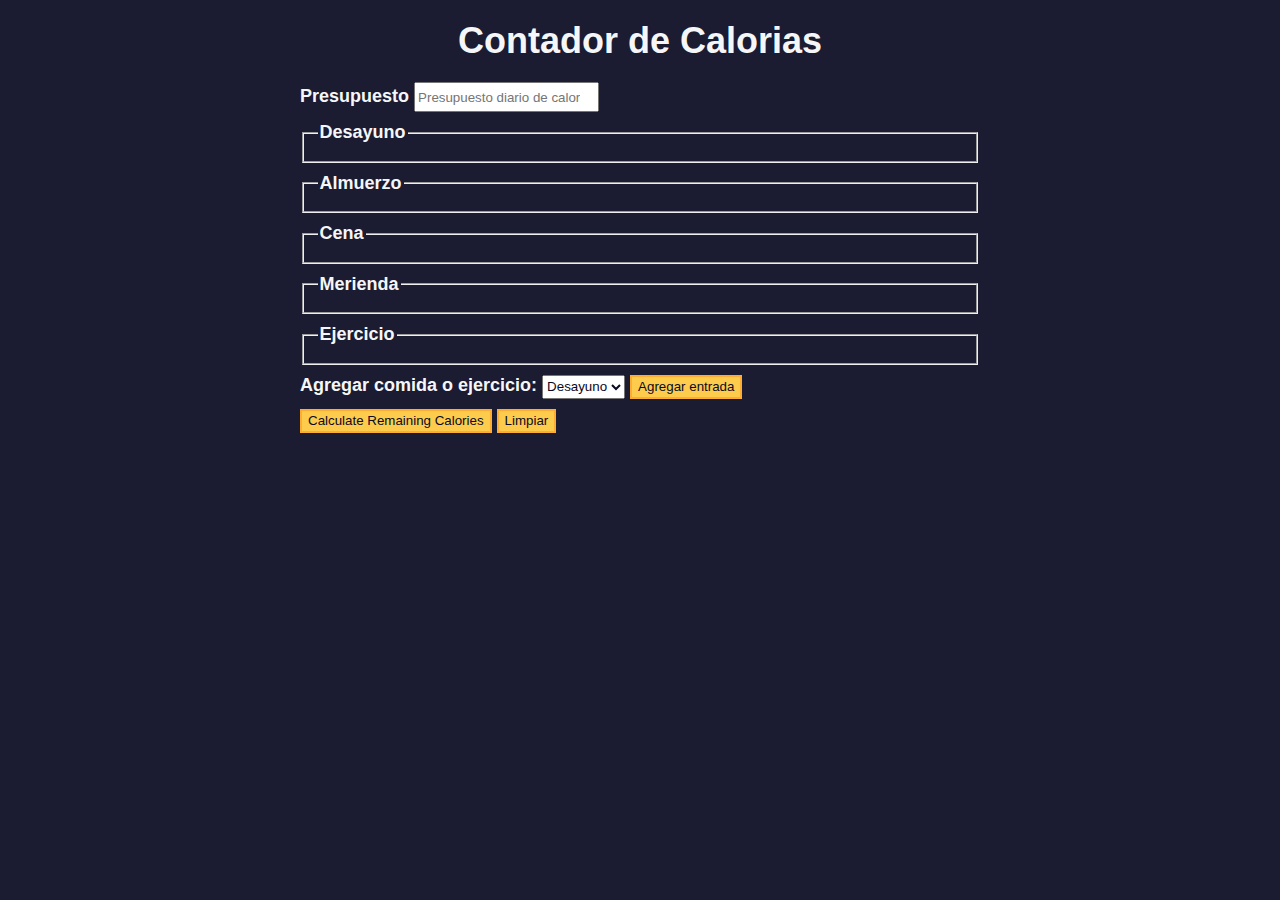
<file: index.html>
<!DOCTYPE html>
<html lang="en">

<head>
    <meta charset="utf-8" />
    <meta name="viewport" content="width=device-width, initial-scale=1.0" />
    <link rel="stylesheet" href="styles.css" />
    <title>Contador de Calorias</title>
</head>

<body>
    <main>
        <h1>Contador de Calorias</h1> 
        <div class="container">
            <form id="calorie-counter">
                <label for="budget">Presupuesto</label>
                <input type="number" min="0" id="budget" placeholder="Presupuesto diario de calorias"required>

                <fieldset id="Desayuno">
                    <legend>Desayuno</legend>
                    <div class="input-container"></div>
                </fieldset>
                <fieldset id="Almuerzo">
                    <legend>Almuerzo</legend>
                    <div class="input-container"></div>
                </fieldset>
                <fieldset id="Cena">
                    <legend>Cena</legend>
                    <div class="input-container"></div>
                </fieldset>
                <fieldset id="Merienda">
                    <legend>Merienda</legend>
                    <div class="input-container"></div>
                </fieldset>
                <fieldset id="Ejercicio">
                    <legend>Ejercicio</legend>
                    <div class="input-container"></div>
                </fieldset>
                <div class="controls">
                    <span>
                        <label for="entry-dropdown">Agregar comida o ejercicio:</label>
                        <select id="entry-dropdown" name="options">
                            <option value="Desayuno" selected>Desayuno</option>
                            <option value="Almuerzo">Almuerzo</option>
                            <option value="Cena">Cena</option>
                            <option value="Merienda">Merienda</option>
                            <option value="Ejercicio">Ejercicio</option>
                        </select>
                        <button type="button" id="add-entry">Agregar entrada</button>
                    </span>
                </div>
                <div>
                    <button type="submit">Calculate Remaining Calories</button>
                    <button type="button" id="clear">Limpiar</button>
                  </div>
                </form>
                <div id="output" class="output hide"></div>
            </form> 
            <script src="jscrip.js"></script>      
      </div>
    </main>
  </body>
</html>
</file>
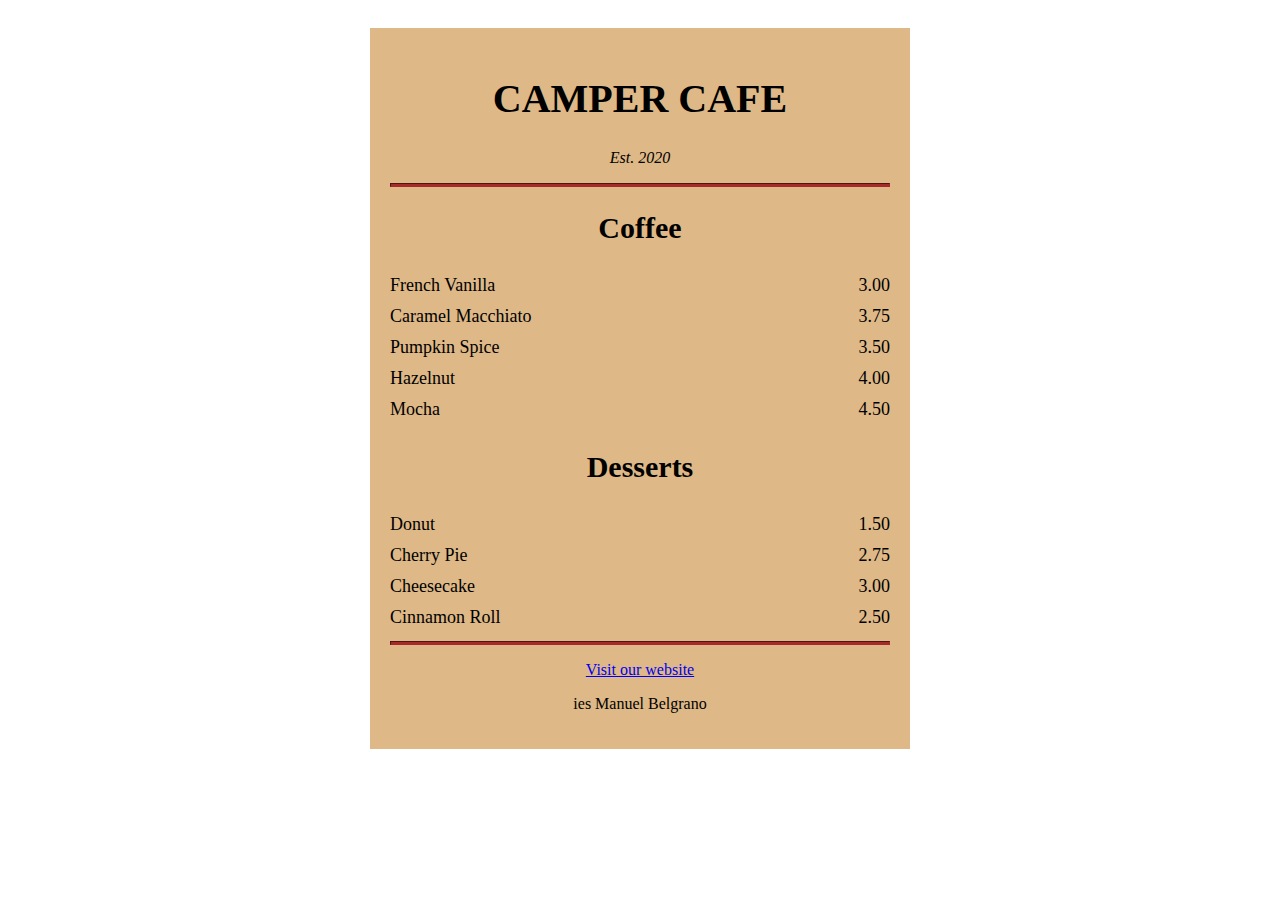
<file: practico5.html>
<!DOCTYPE html>
<html lang="es">
  <head>
    <meta charset="utf-8" />
    <meta name="viewport" content="width=device-width, initial-scale=1.0" /> 
    <title>Cafe Menu</title>
    <link rel="stylesheet" href="practico5.css"> 
    
  </head>
  <body>
   
    <div class="menu"> 
      <main>
        <h1>CAMPER CAFE</h1> 
      
        <p class="established">Est. 2020</p> 

        <hr> 
        <section> 
          <h2>Coffee</h2> 
          
           
            <article class="item"> 
            <p class="flavor">French Vanilla</p><p class="price">3.00</p>
            </article>

            <article class="item">  
              <p class="flavor">Caramel Macchiato</p><p class="price">3.75</p>
              
            </article>
            <article class="item">
              <p class="flavor">Pumpkin Spice</p><p class="price">3.50</p>
              
            </article>
            <article class="item">
              <p class="flavor">Hazelnut</p><p class="price">4.00</p>
              
            </article>
            <article class="item">
              <p class="flavor">Mocha</p><p class="price">4.50</p>
              
            </article>
        </section>
        <section> 
          <h2>Desserts</h2> 
          <article class="item"> 
          
          <p class="dessert">Donut</p><p class="price">1.50</p> 
          </article>

          <article class="item"> 
            <p class="dessert">Cherry Pie</p><p class="price">2.75</p>
          </article>
          <article class="item">
            <p class="dessert">Cheesecake</p><p class="price">3.00</p>
          </article>
          <article class="item">
            <p class="dessert">Cinnamon Roll</p><p class="price">2.50</p>
          </article>


          
        </section>

      </main>

      <hr> 

      <footer>
        <p><a href="https://www.iesmb.edu.ar">Visit our website</a></p> 
        <p>ies Manuel Belgrano</p>  
      </footer>

    </div> 
  </body>
</html>
</file>
<file: styles.css>
:root {
    --light-grey: #f5f6f7;
    --dark-blue: #0a0a23;
    --fcc-blue: #1b1b32;
    --light-yellow: #fecc4c;
    --dark-yellow: #feac32;
    --light-pink: #ffadad;
    --dark-red: #850000;
    --light-green: #acd157;
}
h1 {
    text-align: center;
  }
  
  .container {
    width: 90%;
    max-width: 680px;
  }
h1,
.container,
.output {
  margin: 20px auto;
}

fieldset,
  label,
  button,
  input,
  select {
    margin-bottom: 10px;
  }
  body {
    font-family: "Lato", Helvetica, Arial, sans-serif;
    font-size: 18px;
    background-color: var(--fcc-blue);
    color: var(--light-grey);
  }
  label,
  legend {
    font-weight: bold;
  }
  
  .input-container {
    display: flex;
    flex-direction: column;
  }
  
  button {
    cursor: pointer;
    text-decoration: none;
    background-color: var(--light-yellow);
    border: 2px solid var(--dark-yellow);
  }
  
  button,
  input,
  select {
    min-height: 24px;
    color: var(--dark-blue);
  }
  
  fieldset,
  label,
  button,
  input,
  select {
    margin-bottom: 10px;
  }
  
  .output {
    border: 2px solid var(--light-grey);
    padding: 10px;
    text-align: center;
  }
  
  .hide {
    display: none;
  }
  
  .output span {
    font-weight: bold;
    font-size: 1.2em;
  }
  
  .surplus {
    color: var(--light-pink);
  }
  
  .deficit {
    color: var(--light-green);
  }
</file>
<file: practico5.css>
body {   
   
    background-image: url(https://cdn.freecodecamp.org/curriculum/css-cafe/beans.jpg);
    padding: 20px;
  } 
  
  h1, h2 {
    font-family: Impact,serif;
  }
  
  h1, h2, p {  
    text-align: center;
  }
  
  h1 {
    font-size: 40px;
  }
  
  h2 {
    font-size: 30px;
  }
  
    .menu { 
    width: 80%;
    background-color: burlywood; 
    margin-left: auto;  
    margin-right: auto;
    padding: 20px;  
    max-width: 500px 
  
  }
  
  hr {height:2px;   
    background-color:brown; 
    border-color: brown; 
  }    
    
  
  .item p {
    display: inline-block;
    margin-top: 5px; 
    margin-bottom: 5px;
    font-size: 18px; 
  }
  
  .flavor,.dessert{
    text-align: left;
    width: 75%;
  }
  
  
  .price {
    text-align: right; 
    width: 25%
  }
  
  .established {    
    font-style: italic;
  }
</file>
